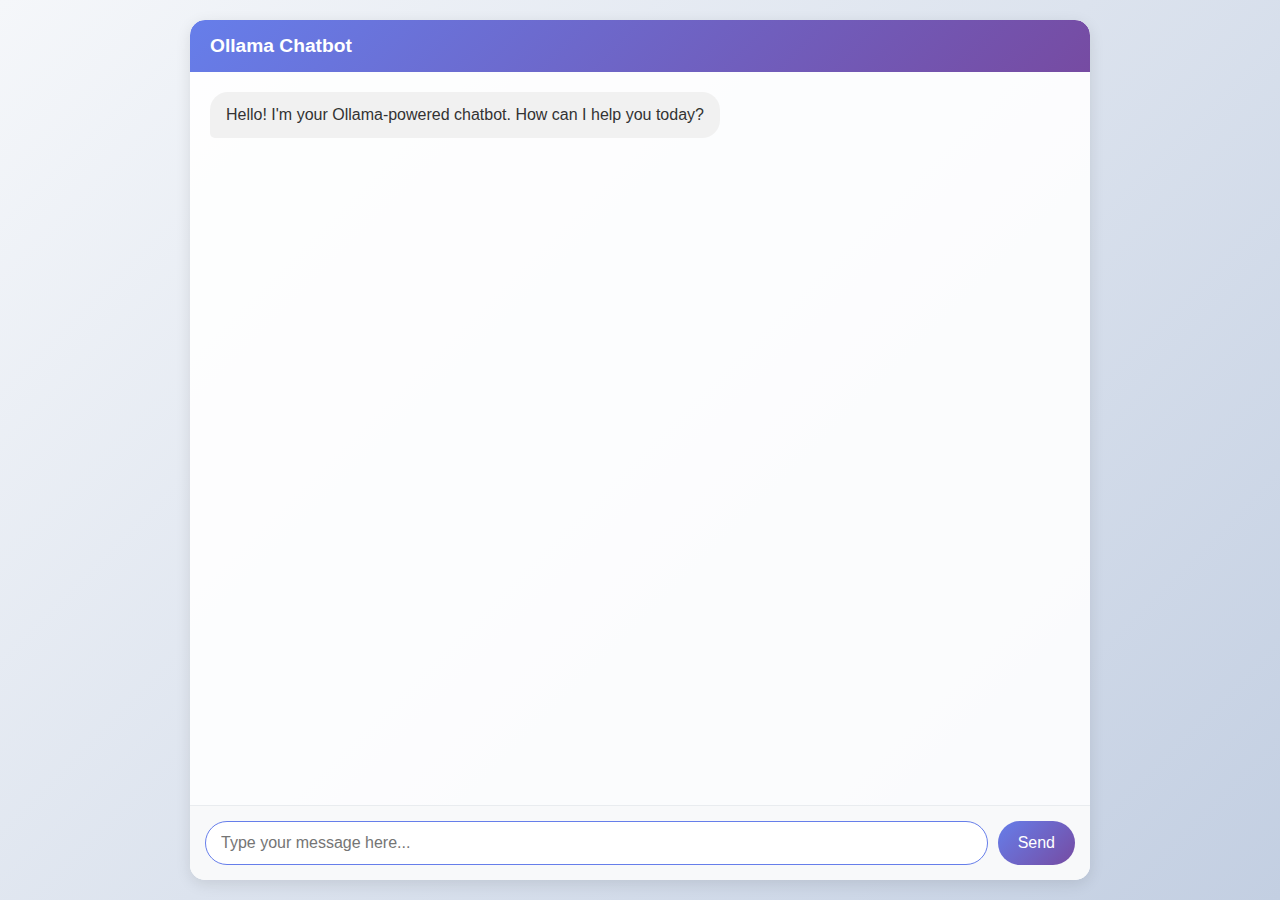
<file: chat-bot.html>
<!DOCTYPE html>
<html lang="en">
<head>
    <meta charset="UTF-8">
    <meta name="viewport" content="width=device-width, initial-scale=1.0">
    <title>Ollama Chatbot</title>
    <style>
        body {
            font-family: 'Segoe UI', Tahoma, Geneva, Verdana, sans-serif;
            margin: 0;
            padding: 0;
            background: linear-gradient(135deg, #f5f7fa 0%, #c3cfe2 100%);
            height: 100vh;
            display: flex;
            flex-direction: column;
        }

        .chat-container {
            flex: 1;
            display: flex;
            flex-direction: column;
            max-width: 900px;
            margin: 20px auto;
            background-color: rgba(255, 255, 255, 0.9);
            border-radius: 15px;
            box-shadow: 0 4px 15px rgba(0, 0, 0, 0.1);
            overflow: hidden;
            width: 90%;
        }

        .chat-header {
            background: linear-gradient(135deg, #667eea 0%, #764ba2 100%);
            color: white;
            padding: 15px 20px;
            font-size: 1.2rem;
            font-weight: bold;
            border-top-left-radius: 15px;
            border-top-right-radius: 15px;
        }

        .chat-messages {
            flex: 1;
            padding: 20px;
            overflow-y: auto;
            display: flex;
            flex-direction: column;
            gap: 15px;
        }

        .message {
            max-width: 80%;
            padding: 12px 16px;
            border-radius: 18px;
            line-height: 1.4;
            position: relative;
            animation: fadeIn 0.3s ease-out;
        }

        @keyframes fadeIn {
            from { opacity: 0; transform: translateY(10px); }
            to { opacity: 1; transform: translateY(0); }
        }

        .user-message {
            align-self: flex-end;
            background-color: #667eea;
            color: white;
            border-bottom-right-radius: 5px;
        }

        .bot-message {
            align-self: flex-start;
            background-color: #f1f1f1;
            color: #333;
            border-bottom-left-radius: 5px;
        }

        .chat-input {
            display: flex;
            padding: 15px;
            background-color: #f8f9fa;
            border-top: 1px solid #e9ecef;
        }

        #user-input {
            flex: 1;
            padding: 12px 15px;
            border: 1px solid #ddd;
            border-radius: 25px;
            outline: none;
            font-size: 1rem;
            transition: border 0.3s;
        }

        #user-input:focus {
            border-color: #667eea;
        }

        #send-button {
            background: linear-gradient(135deg, #667eea 0%, #764ba2 100%);
            color: white;
            border: none;
            padding: 0 20px;
            margin-left: 10px;
            border-radius: 25px;
            cursor: pointer;
            font-size: 1rem;
            transition: transform 0.2s, opacity 0.2s;
        }

        #send-button:hover {
            opacity: 0.9;
            transform: scale(1.02);
        }

        #send-button:active {
            transform: scale(0.98);
        }

        .typing-indicator {
            display: none;
            align-self: flex-start;
            background-color: #f1f1f1;
            color: #333;
            padding: 10px 15px;
            border-radius: 18px;
            font-style: italic;
        }

        .typing-indicator span {
            display: inline-block;
            animation: bounce 1.5s infinite;
        }

        .typing-indicator span:nth-child(2) {
            animation-delay: 0.2s;
        }

        .typing-indicator span:nth-child(3) {
            animation-delay: 0.4s;
        }

        @keyframes bounce {
            0%, 100% { transform: translateY(0); }
            50% { transform: translateY(-3px); }
        }

        @media (max-width: 600px) {
            .message {
                max-width: 90%;
            }
        }
    </style>
</head>
<body>
    <div class="chat-container">
        <div class="chat-header">
            Ollama Chatbot
        </div>
        <div class="chat-messages" id="chat-messages">
            <div class="message bot-message">
                Hello! I'm your Ollama-powered chatbot. How can I help you today?
            </div>
        </div>
        <div class="chat-input">
            <input type="text" id="user-input" placeholder="Type your message here..." autocomplete="off">
            <button id="send-button">Send</button>
        </div>
        <div class="typing-indicator" id="typing-indicator">
            <span>.</span><span>.</span><span>.</span>
        </div>
    </div>

    <script>
        document.addEventListener('DOMContentLoaded', function() {
            const chatMessages = document.getElementById('chat-messages');
            const userInput = document.getElementById('user-input');
            const sendButton = document.getElementById('send-button');
            const typingIndicator = document.getElementById('typing-indicator');

            // Function to add a message to the chat
            function addMessage(text, isUser) {
                const messageDiv = document.createElement('div');
                messageDiv.classList.add('message');
                messageDiv.classList.add(isUser ? 'user-message' : 'bot-message');
                messageDiv.textContent = text;
                chatMessages.appendChild(messageDiv);
                chatMessages.scrollTop = chatMessages.scrollHeight;
            }

            // Function to simulate typing indicator
            function showTyping() {
                typingIndicator.style.display = 'block';
                chatMessages.appendChild(typingIndicator);
                chatMessages.scrollTop = chatMessages.scrollHeight;
            }

            function hideTyping() {
                typingIndicator.style.display = 'none';
            }

            // Function to get response from Ollama
            async function getOllamaResponse(prompt) {
                showTyping();
                
                try {
                    // Replace with your Ollama server URL (default is http://localhost:11434)
                    const response = await fetch('http://localhost:11434/api/generate', {
                        method: 'POST',
                        headers: {
                            'Content-Type': 'application/json'
                        },
                        body: JSON.stringify({
                            model: 'llama2', // You can change this to any model you have
                            prompt: prompt,
                            stream: false
                        })
                    });

                    if (!response.ok) {
                        throw new Error(`HTTP error! status: ${response.status}`);
                    }

                    const data = await response.json();
                    hideTyping();
                    return data.response;
                } catch (error) {
                    hideTyping();
                    console.error('Error calling Ollama API:', error);
                    return "Sorry, I'm having trouble connecting to the Ollama server. Please make sure it's running.";
                }
            }

            // Function to handle user input
            async function handleUserInput() {
                const text = userInput.value.trim();
                if (text) {
                    addMessage(text, true);
                    userInput.value = '';
                    
                    // Get response from Ollama
                    const response = await getOllamaResponse(text);
                    addMessage(response, false);
                }
            }

            // Event listeners
            sendButton.addEventListener('click', handleUserInput);
            userInput.addEventListener('keypress', function(e) {
                if (e.key === 'Enter') {
                    handleUserInput();
                }
            });

            // Focus the input field on page load
            userInput.focus();
        });
    </script>
</body>
</html>
</file>
